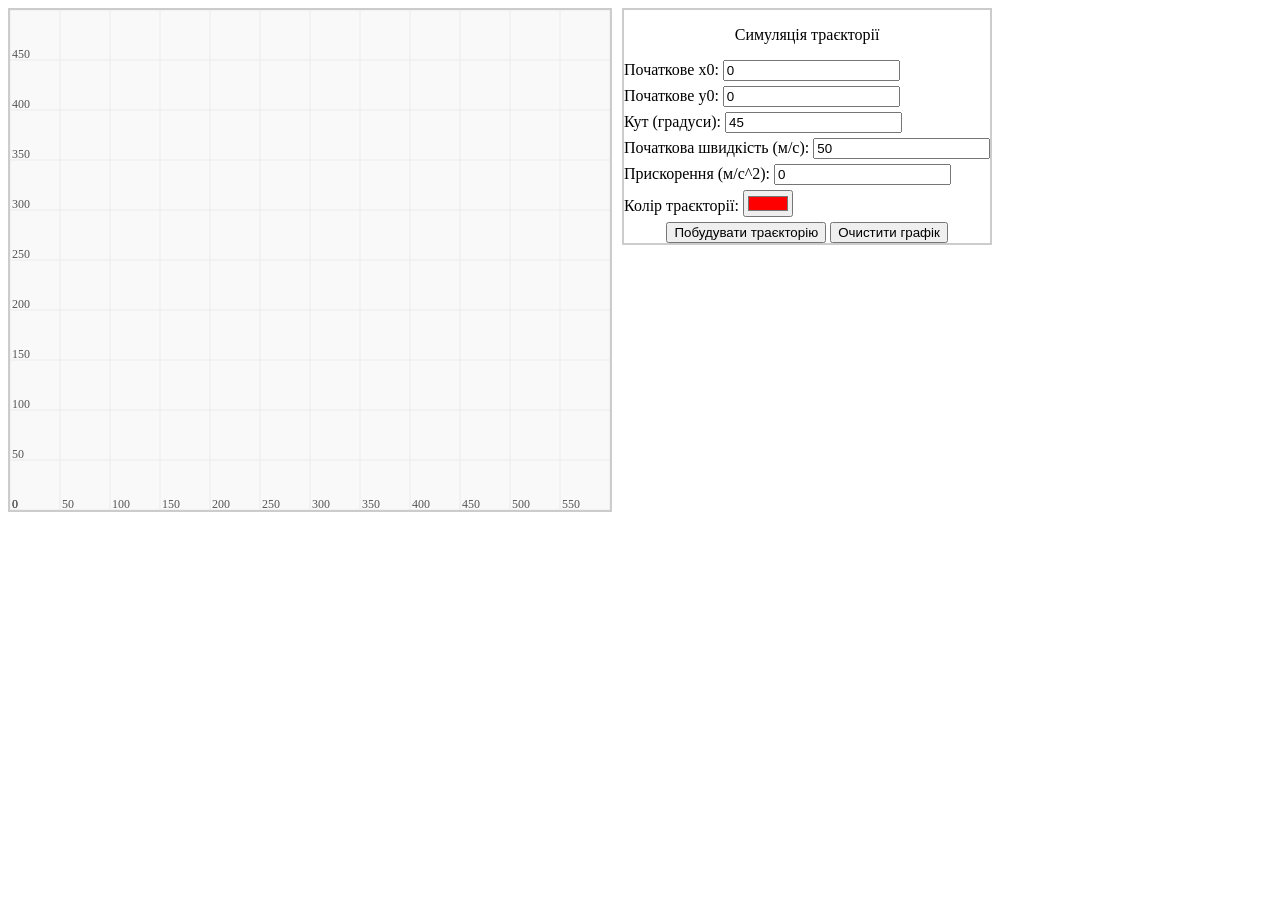
<file: lab_1/index.html>
<!doctype html>
<html>
  <head lang="uk">
    <meta charset="UTF-8" />
    <title>Траєкторія руху</title>
    <link rel="stylesheet" href="styles.css" />
  </head>

  <body>
    <div class="container">
      <canvas id="trajectoryCanvas" width="600" height="500"></canvas>

      <div class="inputs-container">
        <div class="name">
          <p>Симуляція траєкторії</p>
        </div>
        <div class="input-group">
          <label for="x0">Початкове x0:</label>
          <input id="x0" type="number" value="0" />
        </div>
        <div class="input-group">
          <label for="y0">Початкове y0:</label>
          <input id="y0" type="number" value="0" />
        </div>
        <div class="input-group">
          <label for="angle">Кут (градуси):</label>
          <input id="angle" type="number" value="45" />
        </div>
        <div class="input-group">
          <label for="speed">Початкова швидкість (м/с):</label>
          <input id="speed" type="number" value="50" />
        </div>
        <div class="input-group">
          <label for="acceleration">Прискорення (м/c^2):</label>
          <input id="acceleration" type="number" value="0" />
        </div>
        <div class="input-group">
          <label for="color">Колір траєкторії:</label>
          <input id="color" type="color" value="#ff0000" />
        </div>
        <div class="button-group">
          <button id="drawButton">Побудувати траєкторію</button>
          <button id="clearButton">Очистити графік</button>
        </div>
      </div>
    </div>

    <script src="script.js"></script>
  </body>
</html>
</file>
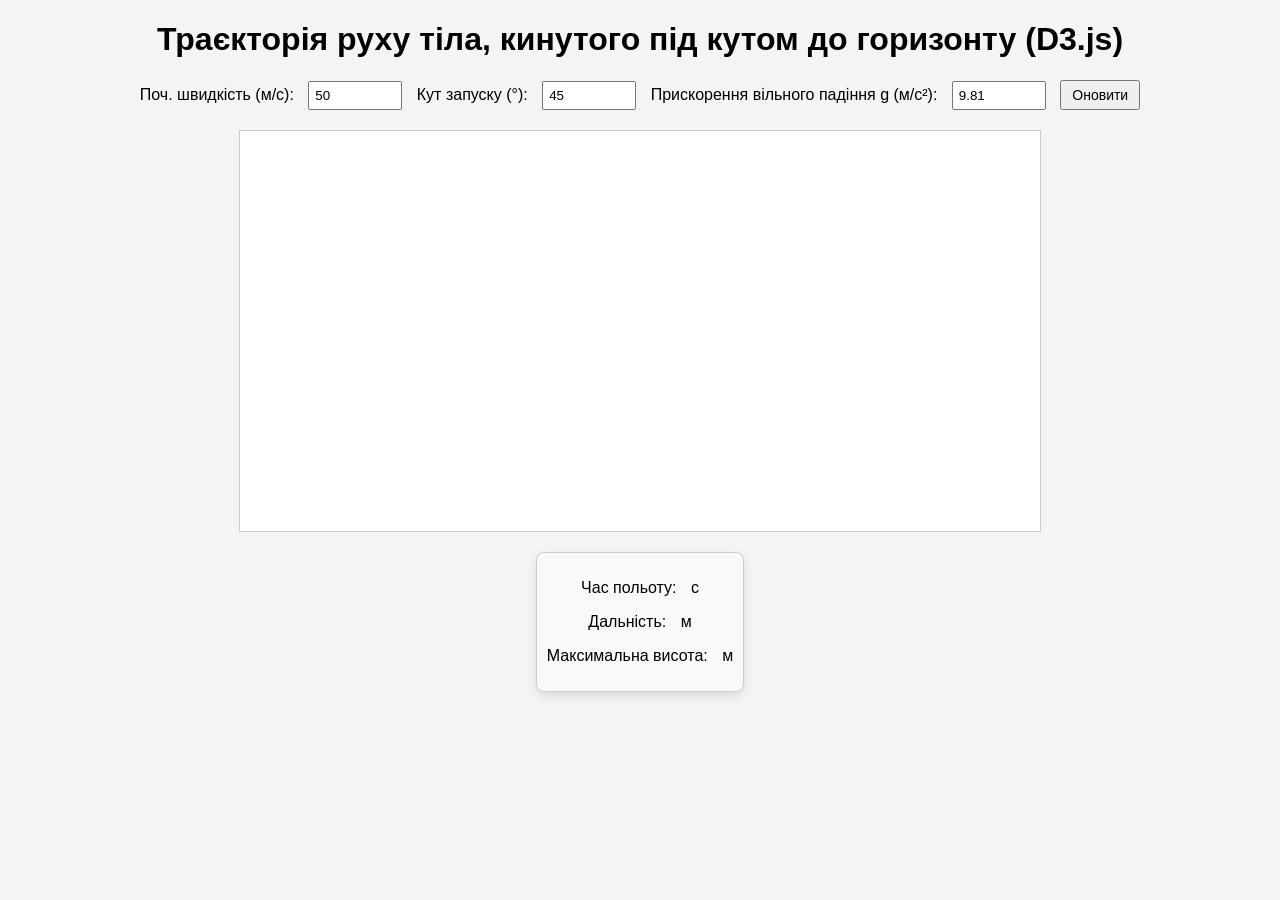
<file: lab_2/index.html>
<!DOCTYPE html>
<html lang="uk">
  <head>
    <meta charset="UTF-8" />
    <title>Trajectory Simulation (D3.js)</title>
    <link rel="stylesheet" href="styles.css" />

    <!-- Підключення D3.js -->
    <script src="https://d3js.org/d3.v7.min.js"></script>
  </head>
  <body>
    <h1>Траєкторія руху тіла, кинутого під кутом до горизонту (D3.js)</h1>

    <!-- Форма для введення параметрів -->
    <div id="controls">
      <label>
        Поч. швидкість (м/с):
        <input type="number" id="v0" value="50" step="1" />
      </label>
      <label>
        Кут запуску (°):
        <input type="number" id="angle" value="45" step="1" />
      </label>
      <label>
        Прискорення вільного падіння g (м/с²):
        <input type="number" id="g" value="9.81" step="0.1" />
      </label>
      <button id="updateBtn">Оновити</button>
    </div>

    <!-- SVG для графіка -->
    <svg id="chart" width="800" height="400"></svg>

    <div id="output">
      <p>Час польоту: <span id="flightTime"></span> с</p>
      <p>Дальність: <span id="range"></span> м</p>
      <p>Максимальна висота: <span id="maxHeight"></span> м</p>
    </div>

    <script src="script.js"></script>
  </body>
</html>
</file>
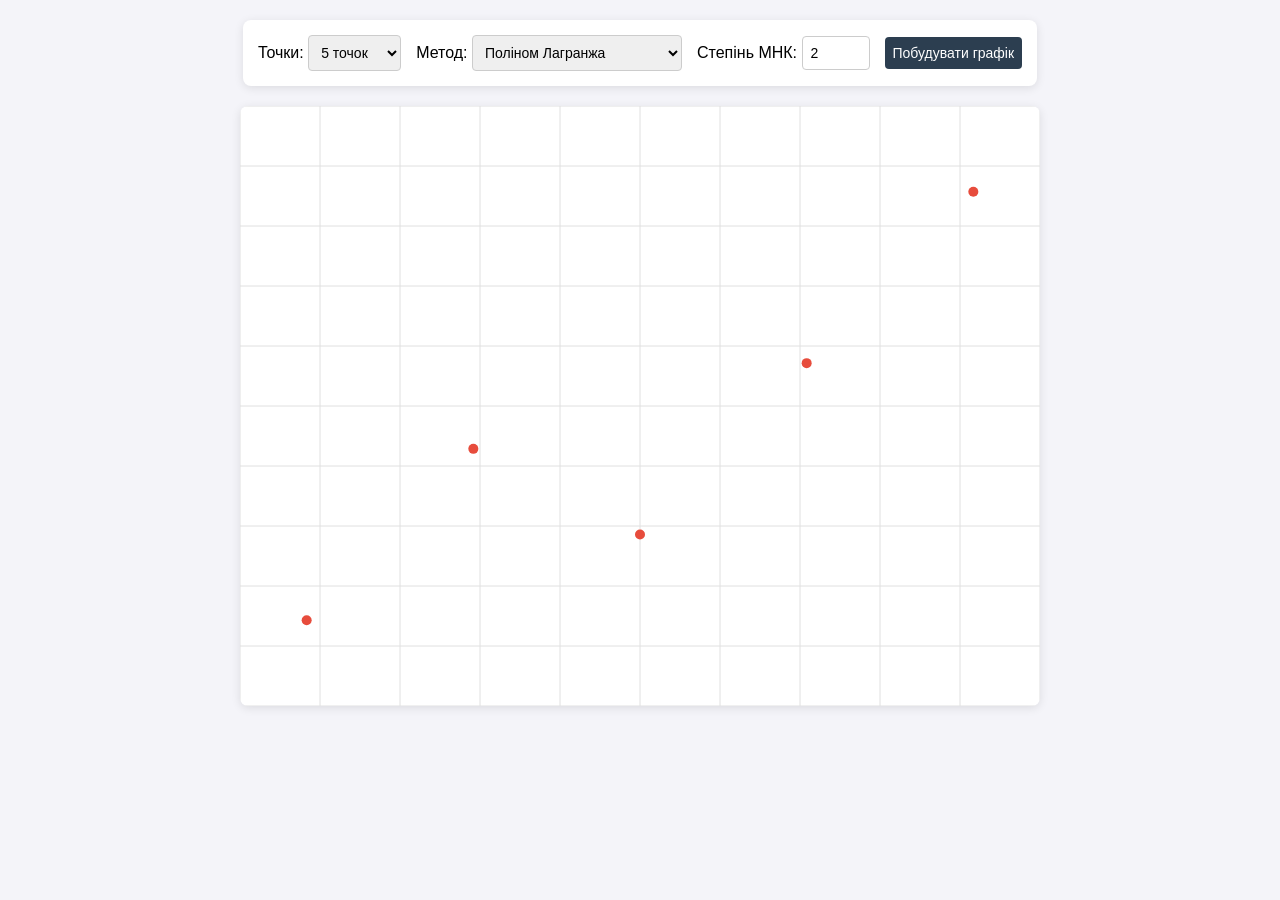
<file: lab_4/index.html>
<!DOCTYPE html>
<html lang="uk">
<head>
    <meta charset="UTF-8">
    <meta name="viewport" content="width=device-width, initial-scale=1.0">
    <title>Лабораторна 4 - Апроксимація</title>
    <link rel="stylesheet" href="style.css">
</head>
<body>

    <div class="controls">
        <div>
            <label>Точки:</label>
            <select id="datasetSelect" onchange="resetAndDraw()">
                <option value="5">5 точок</option>
                <option value="10">10 точок</option>
                <option value="20">20 точок</option>
            </select>
        </div>
        <div>
            <label>Метод:</label>
            <select id="methodSelect">
                <option value="lagrange">Поліном Лагранжа</option>
                <option value="mnk">МНК (Найменші квадрати)</option>
            </select>
        </div>
        <div>
            <label>Степінь МНК:</label>
            <input type="number" id="polyDegree" value="2" min="1" max="5" style="width: 50px;">
        </div>
        <button onclick="startAnimation()">Побудувати графік</button>
        <span id="errorMsg" class="error">Помилка обчислень!</span>
    </div>

    <canvas id="plotCanvas" width="800" height="600"></canvas>

    <script src="script.js"></script>
</body>
</html>
</file>
<file: lab_1/styles.css>
#trajectoryCanvas {
  border: 2px solid #ccc;
  background-color: #f9f9f9;
}

.container {
  display: flex;
  flex-direction: row;
}

.inputs-container {
  border: 2px solid #ccc;
  height: 100%;
  margin: 0 10px;
}

.input-group {
  margin: 5px 0;
}

.name {
  text-align: center;
}

.button-group {
  text-align: center;
}
</file>
<file: lab_2/styles.css>
body {
  font-family: Arial, sans-serif;
  background-color: #f4f4f4;
  margin: 20px;
}
h1 {
  text-align: center;
}
#controls {
  text-align: center;
  margin-bottom: 20px;
}
#controls input {
  margin: 0 10px;
  padding: 5px;
  width: 80px;
}
#controls button {
  padding: 5px 10px;
  font-size: 14px;
}
#chart {
  display: block;
  margin: auto;
  background-color: #fff;
  border: 1px solid #ccc;
}
.axis path,
.axis line {
  fill: none;
  stroke: #000;
  shape-rendering: crispEdges;
}
.line {
  fill: none;
  stroke: steelblue;
  stroke-width: 2px;
}

#output {
  text-align: center;
  margin: 20px auto;
  width: fit-content;
  padding: 10px;
  border: 1px solid #ccc;
  border-radius: 8px;
  background-color: #f9f9f9;
  box-shadow: 0 4px 8px rgba(0, 0, 0, 0.1);
}

#output span {
  font-weight: bold;
  margin-left: 10px;
}
</file>
<file: lab_4/style.css>
body { 
    font-family: Arial, sans-serif; 
    display: flex; 
    flex-direction: column; 
    align-items: center; 
    background-color: #f4f4f9; 
    margin: 0; 
    padding: 20px; 
}

.controls { 
    background: white; 
    padding: 15px; 
    border-radius: 8px; 
    box-shadow: 0 2px 10px rgba(0,0,0,0.1); 
    margin-bottom: 20px; 
    display: flex; 
    gap: 15px; 
    align-items: center; 
    flex-wrap: wrap; 
}

select, input, button { 
    padding: 8px; 
    border-radius: 4px; 
    border: 1px solid #ccc; 
    font-size: 14px; 
}

button { 
    background-color: #2c3e50; 
    color: white; 
    border: none; 
    cursor: pointer; 
    transition: 0.3s; 
}

button:hover { 
    background-color: #1a252f; 
}

canvas { 
    background: white; 
    border-radius: 8px; 
    box-shadow: 0 2px 10px rgba(0,0,0,0.1); 
}

.error { 
    color: red; 
    font-size: 12px; 
    display: none; 
}
</file>
